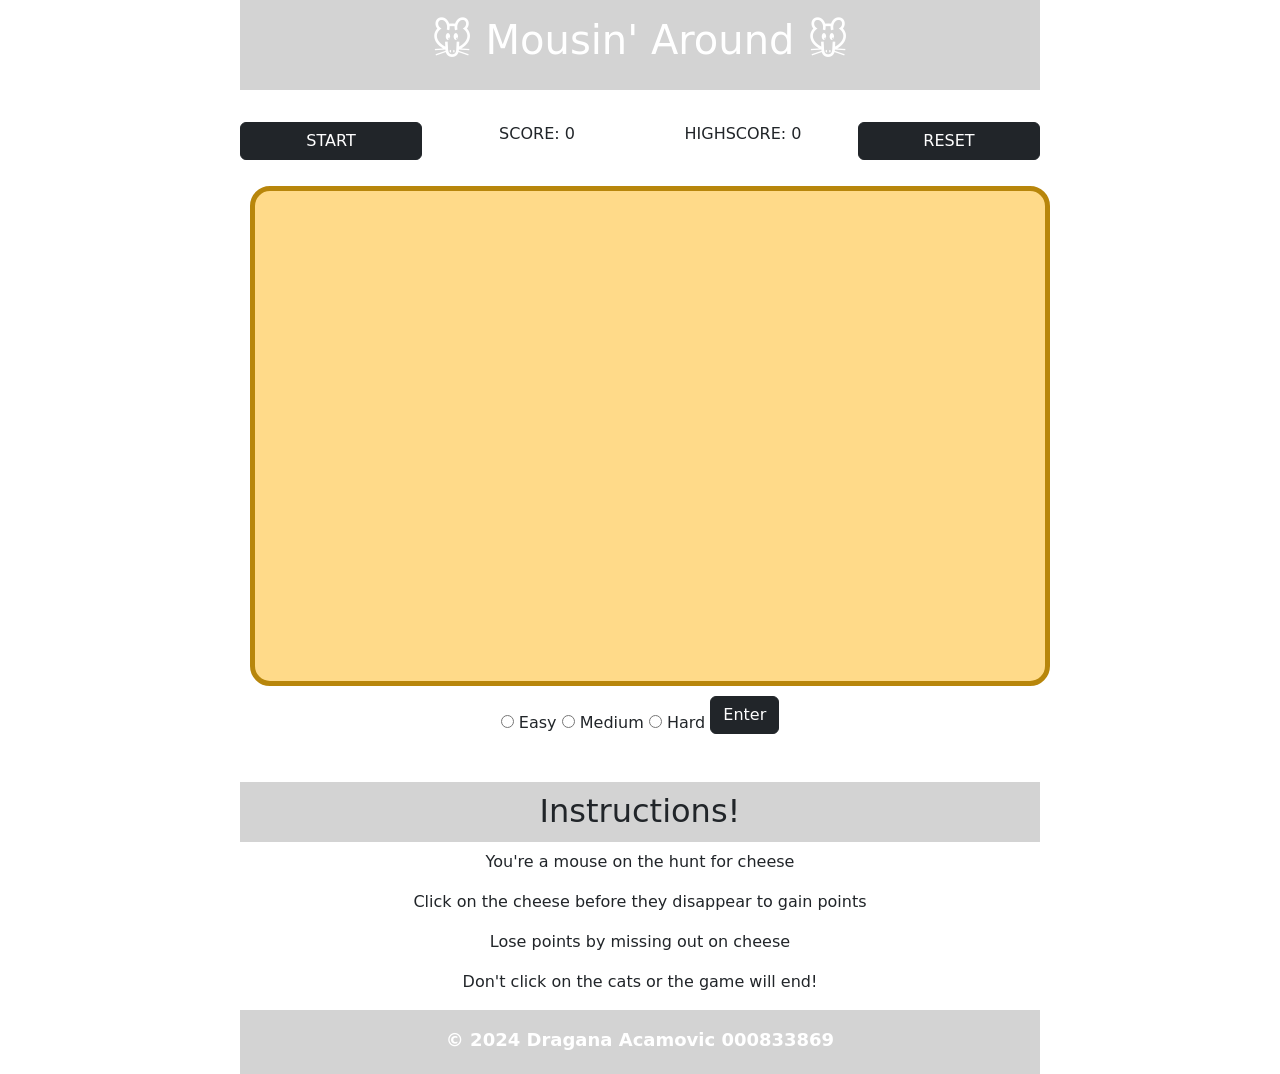
<file: index.html>
<!DOCTYPE html>

<html lang="en">
<head>
	<!-- Author: Dragana Acamovic 000833869-->
	<meta charset="UTF-8">
	<meta content="width=device-width, initial-scale=1.0" name="viewport">
	<!--bootstrap-->
	<link href="https://cdn.jsdelivr.net/npm/bootstrap@5.3.0/dist/css/bootstrap.min.css" rel="stylesheet">
	<!--java files-->
	<script defer src="https://cdn.jsdelivr.net/npm/bootstrap@5.3.0/dist/js/bootstrap.bundle.min.js">
	</script>
	<script defer src="script.js">
	</script>
	<!--css style-->
	<link href="style.css" rel="stylesheet">

	<title>Assignment 4</title>
</head>

<body>

	<header class="container-fluid">
		<div class="container">
			<h1 class="text-center">&#128045; Mousin' Around &#128045;</h1>
		</div>
	</header>

    <div class="gameZone">

        <div class="row">
            <div class="col-md-3">
                    <button id="button1" class="btn btn-dark mb-3 w-100" onclick="startGame()">START</button>
            </div>

            <div class="col-md-3">
                    <span id="scoreboard" class="mb-3">
                        SCORE: <span id="score">0</span>
                    </span>
            </div>
            <div class="col-md-3">
                <span id="highscoreboard" class="mb-3">
                    HIGHSCORE: <span id="highscore">0</span>
                </span>
            </div>

            <div class="col-md-3">
                    <button id="button2" class="btn btn-dark mb-3 w-100" onclick="Reset()">RESET</button>
            </div>
        </div>
    </div>
     

        <svg id="board" width="800" height="500" style="background-color:rgb(255, 218, 137)">
        </svg>

        <div class="row">
                <div class="col-md">
                    <form id="form">
                        <input type="radio" id="cb_easy" class="checkbox" value="easy" >
                        <label for="cb_easy">Easy</label>

                        <input type="radio" id="cb_medium" class="checkbox" value="medium">
                        <label for="cb_medium">Medium</label>

                        <input type="radio" id="cb_hard" class="checkbox" value="hard">
                        <label for="cb_hard">Hard</label>

                        <button type="submit" class="btn btn-dark mb-3">Enter</button>
                    </form>
                </div>
        </div>

        <div class="instructions">
            <h2> Instructions! </h2>
                <p>You're a mouse on the hunt for cheese</p>
                <p>Click on the cheese before they disappear to gain points</p>
                <p>Lose points by missing out on cheese</p>
                <p>Don't click on the cats or the game will end!</p>
        </div>


	<footer>
		<p>&copy; 2024 Dragana Acamovic 000833869</p>
	</footer>

</body>

</html>
</file>
<file: style.css>
header{
    color: white; 
    background-color: lightgray;
    height: 90px;
    padding: 1rem;
    margin-bottom: 2rem;
}

body {
    margin:0; 
    width:800px;
    margin-left:auto;margin-right:auto;
    text-align:center
}

#board {
    border:5px solid darkgoldenrod; 
    margin:10px; 
    border-radius:20px;
}


.instructions{
        padding-top: 2rem;
        text-align: center;
}

.instructions h2{
    background-color: lightgray;
    padding-top: 10px;
    height: 60px;
    text-align: center;
}


footer{
    background-color: lightgray;
    height: 4rem; 
    color: white; 
    text-align: center;
    font-weight: bold;
    font-size: large;
   }
   
footer p {
    padding-top: 1rem;
   }
</file>
